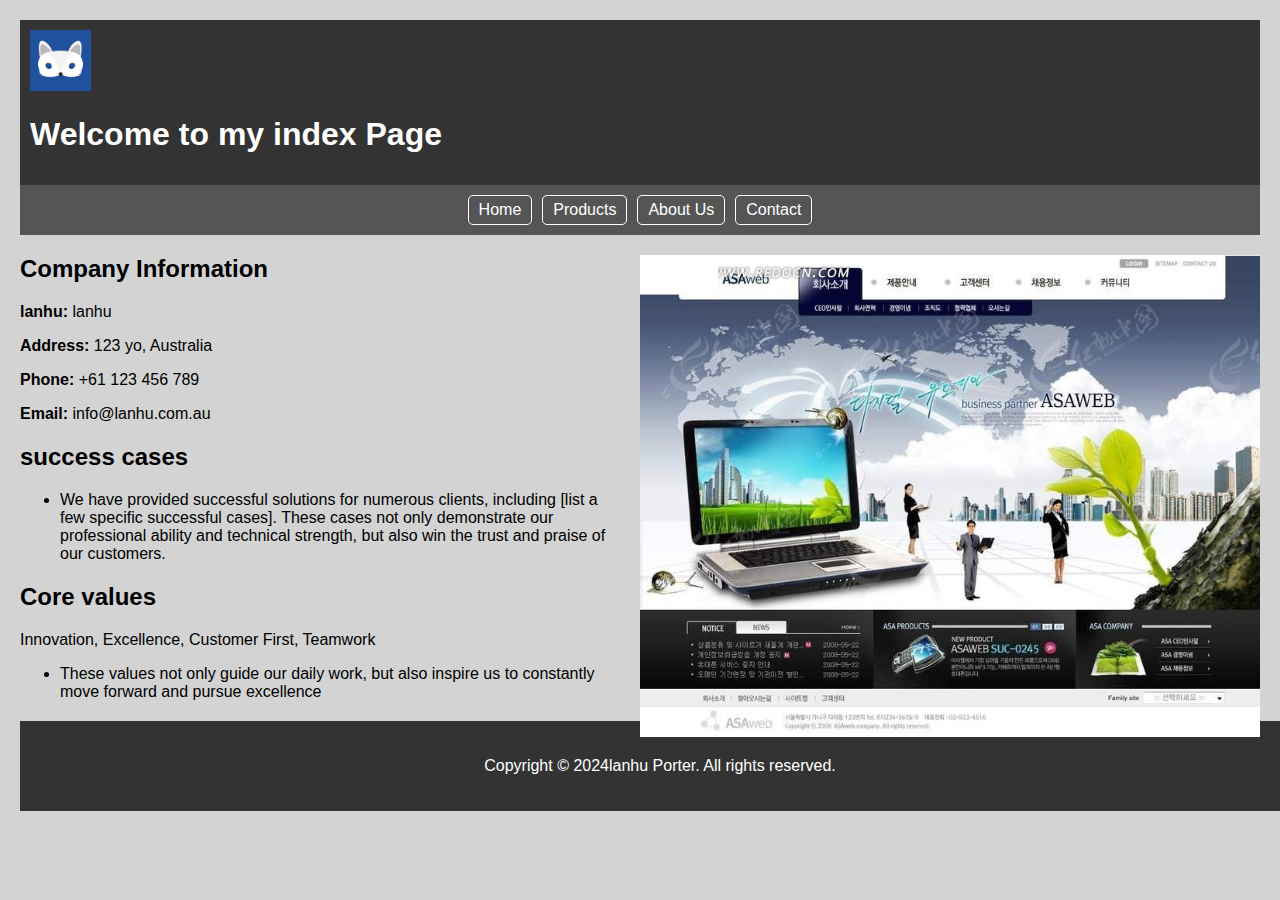
<file: index.html>
<!DOCTYPE html>  
<html lang="en">  
<head>  
    <meta charset="UTF-8">  
    <meta name="viewport" content="width=device-width, initial-scale=1.0">  
    <title>lanhu - Market Leader in ICT Gadgets and Computer Products</title>  
    <link rel="stylesheet" type="text/css" href="1.css">  
</head>  
<body>  
    
    <header>  
        <img src="logo.jpg" alt="Lanhu Logo" class="my-image">

        <h1>Welcome to my index Page</h1>  
          
    </header>  
  
    <nav>  
        <ul>  
            <li><a href="home.html">Home</a></li>  
            <li><a href="products.html">Products</a></li>  
            <li><a href="about.html">About Us</a></li>  
            <li><a href="blog.html">Contact</a></li>  
        </ul>  
    </nav>  
    <img src="222.jpg" alt="Your Image Description" class="right-image">
    <section>  
        <h2>Company Information</h2>  
        <p><strong>lanhu:</strong> lanhu</p>  
        <p><strong>Address:</strong> 123 yo, Australia</p>  
        <p><strong>Phone:</strong> +61 123 456 789</p>  
        <p><strong>Email:</strong> info@lanhu.com.au</p>  
    </section>  
  
    <section>  
        <h2>success cases</h2>  
        <ul>  
            <li>We have provided successful solutions for numerous clients, including [list a few specific successful cases]. These cases not only demonstrate our professional ability and technical strength, but also win the trust and praise of our customers.</li>  
              
        </ul>  
        
        
    </section>  
  
    <section>  
        <h2>Core values
            
        </h2>  
        <p>Innovation, Excellence, Customer First, Teamwork</p>  
        <ul>  
            <li>These values not only guide our daily work, but also inspire us to constantly move forward and pursue excellence</li>  
              
        </ul>  

    </section>  
  
    <footer>  
        <p>Copyright &copy; 2024lanhu  Porter. All rights reserved.</p>  
    </footer>  
</body>  
</html>
</file>
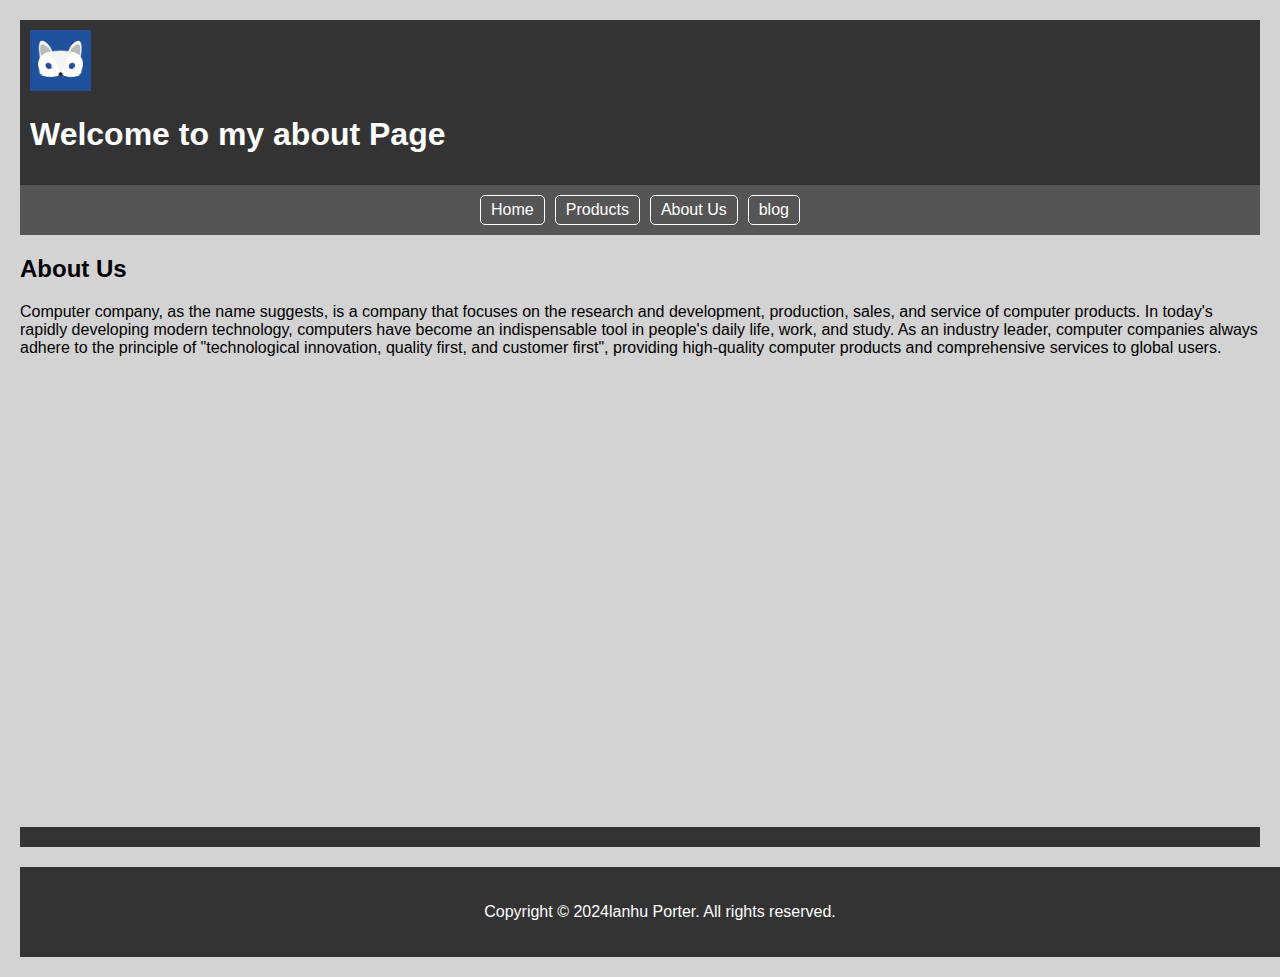
<file: about.html>
<!DOCTYPE html>    
<html lang="en">    
<head>    
    <meta charset="UTF-8">    
    <meta name="viewport" content="width=device-width, initial-scale=1.0">  
    
    
    <header>  
        <img src="logo.jpg" alt="Lanhu Logo" class="my-image">

        <h1>Welcome to my about Page</h1>  
          
    </header>  
    <nav>    
        <ul>    
            <li><a href="home.html">Home</a></li>    
            <li><a href="products.html">Products</a></li>    
            <li><a href="about.html">About Us</a></li>    
            <li><a href="blog.html">blog</a></li>     
        </ul>    
    </nav>  
    <h2>About Us</h2>  
        <p>Computer company, as the name suggests, is a company that focuses on the research and development, production, sales, and service of computer products. In today's rapidly developing modern technology, computers have become an indispensable tool in people's daily life, work, and study. As an industry leader, computer companies always adhere to the principle of "technological innovation, quality first, and customer first", providing high-quality computer products and comprehensive services to global users.</p>
        
        <div class="map-container">  
            
            <iframe src="https://ditu.gaode.com/" width="600" height="450" style="border:0;" allowfullscreen="" loading="lazy"></iframe>  
        </div> 
        <link rel="stylesheet" type="text/css" href="1.css">    
   
</head>    
<body>    
    <header>  
        
    </header>  
  
   
  
    <section>  
        
    </section>  
  
    <footer>  
        <p>Copyright &copy; 2024lanhu  Porter. All rights reserved.</p>  
    </footer>  
</body>    
</html>
</file>
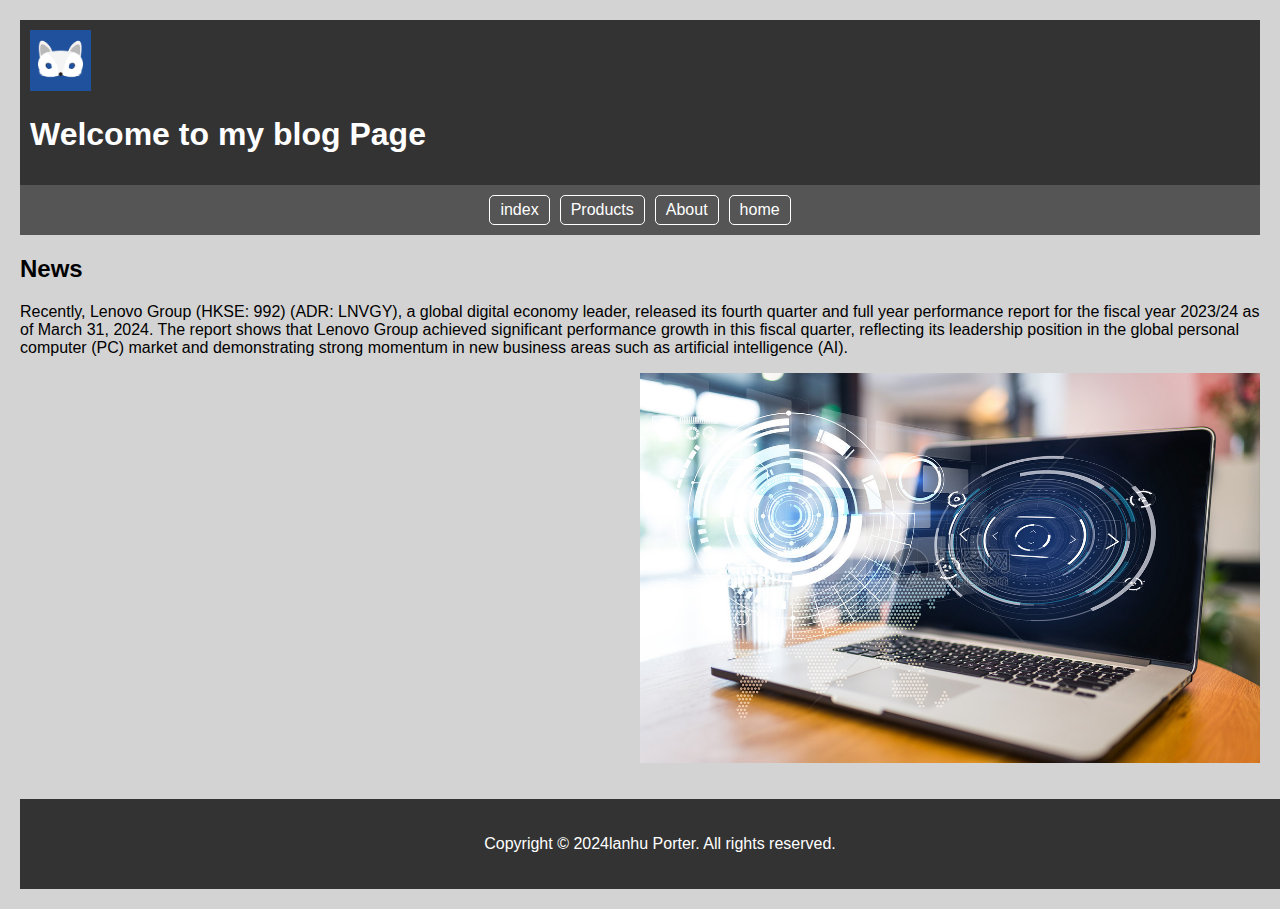
<file: blog.html>
<!DOCTYPE html>  
<html lang="en">  
<head>  
    <meta charset="UTF-8">  
    <meta name="viewport" content="width=device-width, initial-scale=1.0">  
    <title>lanhu - Market Leader in ICT Gadgets and Computer Products</title>  
    <link rel="stylesheet" type="text/css" href="1.css">  
</head>  
<body>  
    
    <header>  
        <img src="logo.jpg" alt="Lanhu Logo" class="my-image">

        <h1>Welcome to my blog Page</h1>  
          
    </header>  
  
    <nav>    
        <ul>    
            <li><a href="index.html">index</a></li>    
            <li><a href="products.html">Products</a></li>    
            <li><a href="about.html">About</a></li>    
            <li><a href="home.html">home</a></li>    
        </ul>    
    </nav>    
      
    <section>    
        <h2>News</h2>  
        <p>Recently, Lenovo Group (HKSE: 992) (ADR: LNVGY), a global digital economy leader, released its fourth quarter and full year performance report for the fiscal year 2023/24 as of March 31, 2024. The report shows that Lenovo Group achieved significant performance growth in this fiscal quarter, reflecting its leadership position in the global personal computer (PC) market and demonstrating strong momentum in new business areas such as artificial intelligence (AI).</p>   
          
        <img src="333.jpg" alt="Your Image Description" class="right-image">
        <div style="clear: both;"></div>  
    </section>
  
    
  
    <footer>  
        <p>Copyright &copy; 2024lanhu  Porter. All rights reserved.</p>  
    </footer>  
</body>  
</html>
</file>
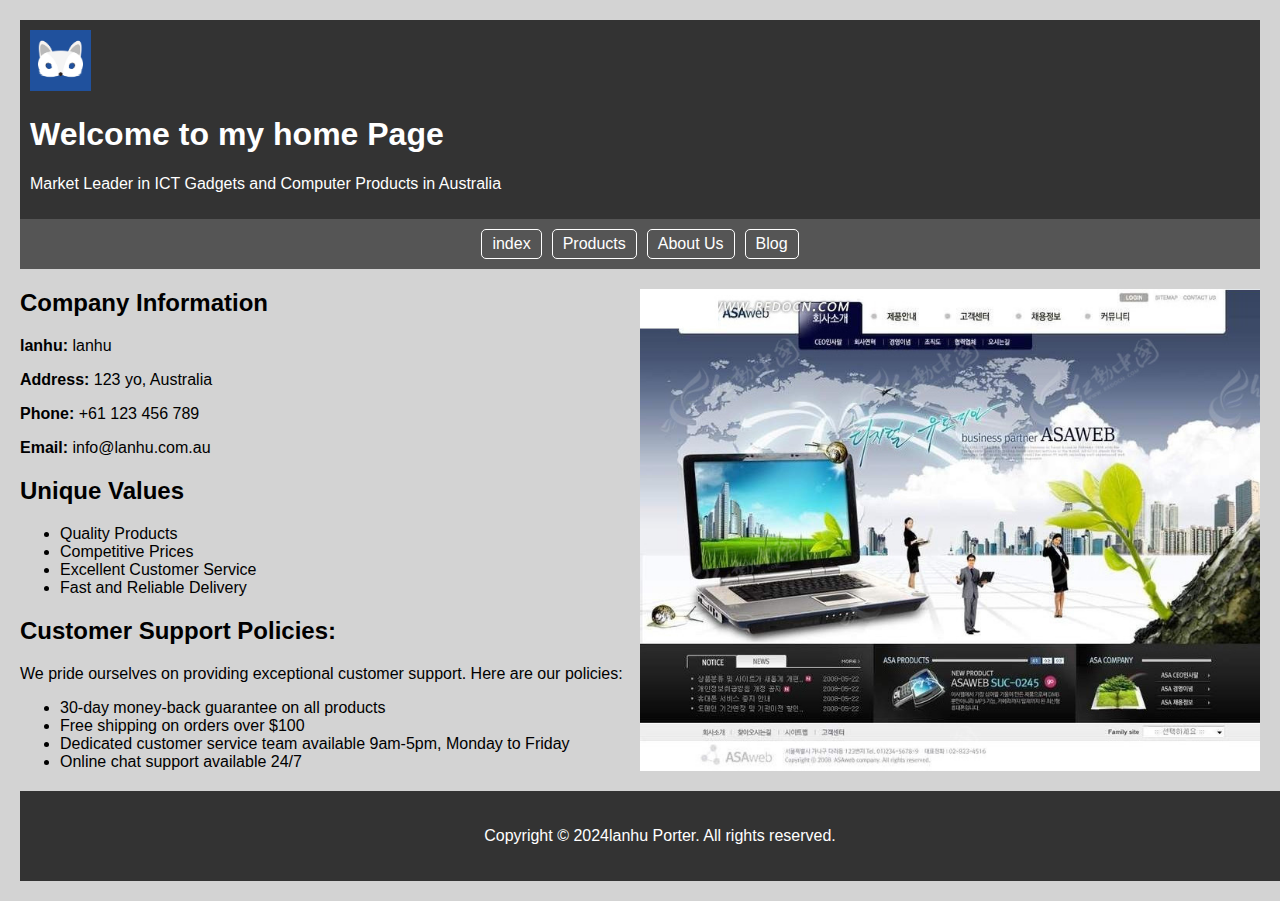
<file: home.html>
<!DOCTYPE html>  
<html lang="en">  
<head>  
    <meta charset="UTF-8">  
    <meta name="viewport" content="width=device-width, initial-scale=1.0">  
    <title>lanhu - Market Leader in ICT Gadgets and Computer Products</title>  
    <link rel="stylesheet" type="text/css" href="1.css">  
</head>  
<body>  
    
    <header>  
        <img src="logo.jpg" alt="Lanhu Logo" class="my-image">

        <h1>Welcome to my home Page</h1>  
        <p>Market Leader in ICT Gadgets and Computer Products in Australia</p>  
    </header>  
  
    <nav>  
        <ul>  
            <li><a href="index.html">index</a></li>  
            <li><a href="products.html">Products</a></li>  
            <li><a href="about.html">About Us</a></li>  
            <li><a href="blog.html">Blog</a></li>  
        </ul>  
    </nav>  
    <img src="222.jpg" alt="Your Image Description" class="right-image">
    
    <section>  
        <h2>Company Information</h2>  
        <p><strong>lanhu:</strong> lanhu</p>  
        <p><strong>Address:</strong> 123 yo, Australia</p>  
        <p><strong>Phone:</strong> +61 123 456 789</p>  
        <p><strong>Email:</strong> info@lanhu.com.au</p>  
    </section>  
  
    <section>  
        <h2>Unique Values</h2>  
        <ul>  
            <li>Quality Products</li>  
            <li>Competitive Prices</li>  
            <li>Excellent Customer Service</li>  
            <li>Fast and Reliable Delivery</li>  
        </ul>  
        
        
    </section>  
  
    <section>  
        <h2>Customer Support Policies:
            
        </h2>  
        <p>We pride ourselves on providing exceptional customer support. Here are our policies:</p>  
        <ul>  
            <li>30-day money-back guarantee on all products</li>  
            <li>Free shipping on orders over $100</li>  
            <li>Dedicated customer service team available 9am-5pm, Monday to Friday</li>  
            <li>Online chat support available 24/7</li>  
        </ul>  

    </section>  
  
    <footer>  
        <p>Copyright &copy; 2024lanhu  Porter. All rights reserved.</p>  
    </footer>  
</body>  
</html>
</file>
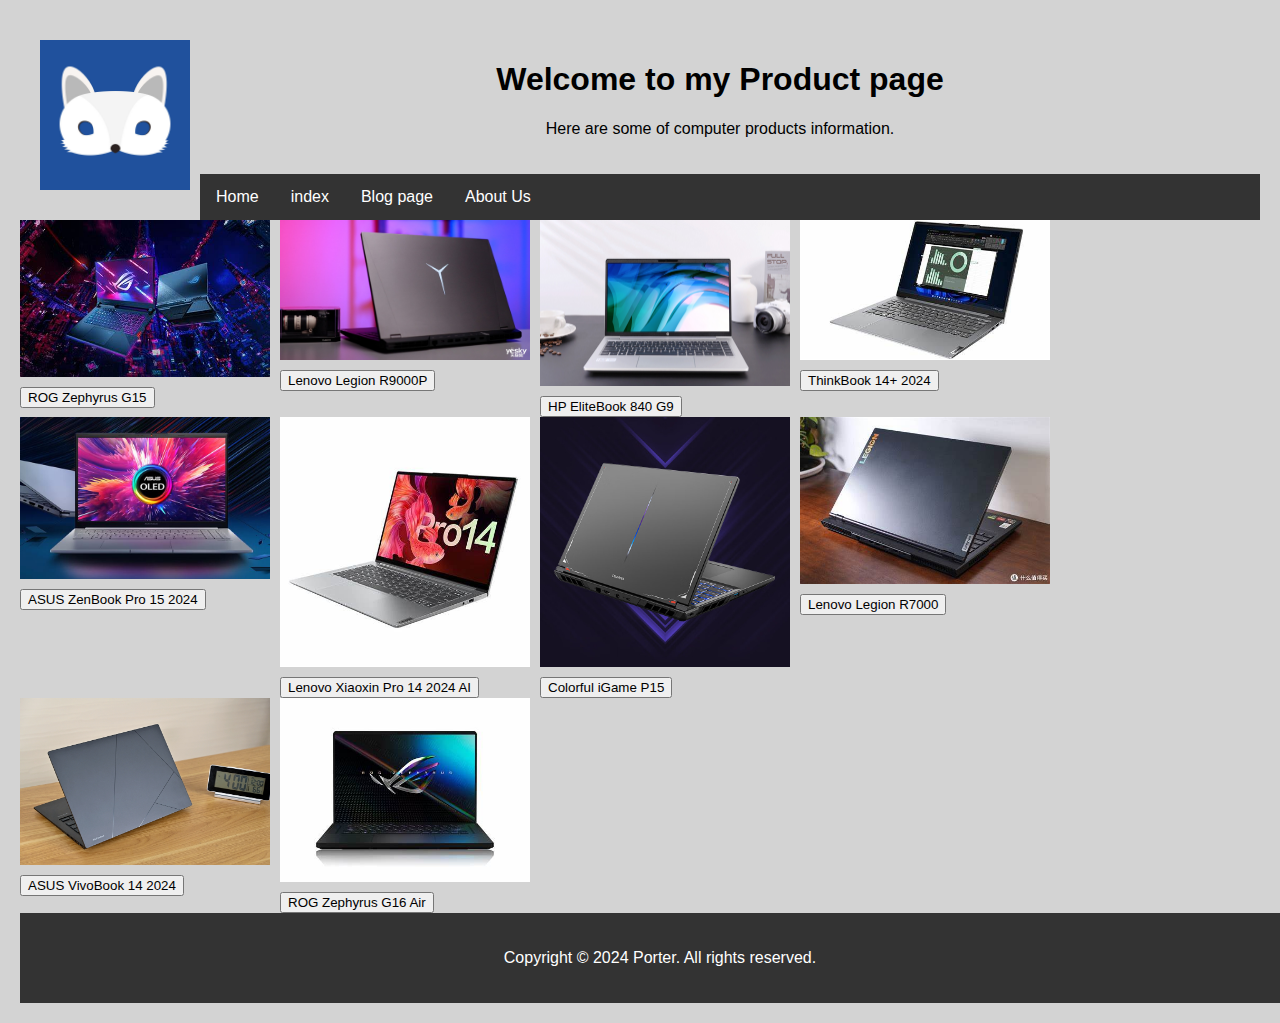
<file: products.html>
<!DOCTYPE html>    
<html lang="en">    
<head>    
<meta charset="UTF-8">    
<title>Product Portfolio</title> 
<link rel="stylesheet" type="text/css" href="1.css">   
<style>   

  
</style>    
</head>    
<body>    
    
  <div class="header">
    <img src="logo.jpg" alt="logo" class="left-image">  
    <h1>Welcome to my Product  page </h1>  
    <p>Here are some of computer products information.</p>  
  </div>   
    
  <div class="topnav">  
    <a href="home.html">Home</a>  
    <a href="index.html">index</a>
    <a href="blog.html">Blog page</a> 
    <a href="about.html">About Us</a>
     
  </div> 
    
<div class="products">    
  <!-- First product -->  
  <div class="product-item">  
    <img src="1.jpg" alt="Product 1" class="product-image">  
    <button class="product-name" onclick="showModal('productModal1')">ROG Zephyrus G15</button>  
  </div>  
  <div class="product-item">  
    <img src="2.jpg" alt="Product 2" class="product-image">  
    <button class="product-name" onclick="showModal('productModal2')">Lenovo Legion R9000P</button>  
  </div>  
  <div class="product-item">  
    <img src="3.jpg" alt="Product 3" class="product-image">  
    <button class="product-name" onclick="showModal('productModal3')">HP EliteBook 840 G9</button>  
  </div>  
  <div class="product-item">  
    <img src="4.jpg" alt="Product 4" class="product-image">  
    <button class="product-name" onclick="showModal('productModal4')">ThinkBook 14+ 2024</button>  
  </div>  
  <div class="product-item">  
    <img src="5.jpg" alt="Product 5" class="product-image">  
    <button class="product-name" onclick="showModal('productModal5')">ASUS ZenBook Pro 15 2024</button>  
  </div>  
  <div class="product-item">  
    <img src="6.jpg" alt="Product 6" class="product-image">  
    <button class="product-name" onclick="showModal('productModal6')">Lenovo Xiaoxin Pro 14 2024 AI</button>  
  </div>  
  <div class="product-item">  
    <img src="7.jpg" alt="Product 7" class="product-image">  
    <button class="product-name" onclick="showModal('productModal7')">Colorful iGame P15</button>  
  </div> 
  <div class="product-item">  
    <img src="8.jpg" alt="Product 8" class="product-image">  
    <button class="product-name" onclick="showModal('productModal8')">Lenovo Legion R7000</button>  
  </div> 
  <div class="product-item">  
    <img src="9.jpg" alt="Product 9" class="product-image">  
    <button class="product-name" onclick="showModal('productModal9')">ASUS VivoBook 14 2024</button>  
  </div> 
  <div class="product-item">  
    <img src="10.jpg" alt="Product 10" class="product-image">  
    <button class="product-name" onclick="showModal('productModal10')">ROG Zephyrus G16 Air</button>  
  </div> 
  <!-- More products can be added like this -->  
</div>  
  
<!-- Modal box for the first product -->  
<div id="productModal1" class="product-modal">  
  <div class="product-modal-content">  
    <span class="close" onclick="closeModal('productModal1')">&times;</span>
    <img src="1.jpg" alt="Product 1" class="product-image">  
    <h2>ROG Zephyrus G15</h2>  
    <p>Feature: Gaming Laptop
      Processor: i9-14900HX
      Graphics: RTX 4060
      Review: A top-tier gaming laptop with powerful performance, perfect for gamers seeking the ultimate gaming experience.</p>  
    <!-- Add more detailed information about the product here -->  
  </div>  
</div> 
<div id="productModal2" class="product-modal">  
    <div class="product-modal-content">  
      <span class="close" onclick="closeModal('productModal2')">&times;</span>
      <img src="2.jpg" alt="Product 2" class="product-image">  
      <h2>Lenovo Legion R9000P</h2>  
      <p>Feature: Gaming Laptop
        Processor: R9-7945HX
        Graphics: RTX 4060
        Review: A stellar gaming laptop in China, known for its excellent hardware stacking and performance tuning, loved by consumers.</p>  
      <!-- Add more detailed information about the product here -->  
    </div>  
  </div> 
  <div id="productModal3" class="product-modal">  
    <div class="product-modal-content">  
      <span class="close" onclick="closeModal('productModal3')">&times;</span>
      <img src="3.jpg" alt="Product 3" class="product-image">  
      <h2>HP EliteBook 840 G9
      </h2>  
      <p>Feature: Business Laptop
        Processor: Intel Core i5 flagship processor
        Review: The best-configured laptop in the four-thousand price range, with excellent cooling performance and long battery life.</p>  
      <!-- Add more detailed information about the product here -->  
    </div>  
  </div>
  <div id="productModal4" class="product-modal">  
    <div class="product-modal-content">  
      <span class="close" onclick="closeModal('productModal4')">&times;</span>
      <img src="4.jpg" alt="Product 4" class="product-image">  
      <h2>ThinkBook 14+ 2024</h2>  
      <p>Feature: High-value Lightweight Laptop
        Processor: Various processors available based on configuration
        Review: Lightweight and portable, suitable for students and office workers, offering excellent value for money.</p>
    </div>  
  </div>
  <div id="productModal5" class="product-modal">  
    <div class="product-modal-content">  
      <span class="close" onclick="closeModal('productModal5')">&times;</span>
      <img src="5.jpg" alt="Product 5" class="product-image">  
      <h2>ASUS ZenBook Pro 15 2024</h2>  
      <p>Feature: High-value Lightweight Laptop
        Processor: Various processors available based on configuration
        Review: One of the best value-for-money lightweight laptops with a 15.6-inch screen, suitable for users who need a larger display.</p>  
      <!-- Add more detailed information about the product here -->  
    </div>  
  </div>
  <div id="productModal6" class="product-modal">  
    <div class="product-modal-content">  
      <span class="close" onclick="closeModal('productModal6')">&times;</span>
      <img src="6.jpg" alt="Product 6" class="product-image">  
      <h2>Lenovo Xiaoxin Pro 14 2024 AI</h2>  
      <p>Feature: Lightweight Laptop
        Processor: AMD Ryzen 7 8845H
        Review: Powerful performance, equipped with a high-resolution OLED screen, suitable for office work and entertainment.</p>  
      <!-- Add more detailed information about the product here -->  
    </div>  
  </div>
  <div id="productModal7" class="product-modal">  
    <div class="product-modal-content">  
      <span class="close" onclick="closeModal('productModal7')">&times;</span>
      <img src="7.jpg" alt="Product 7" class="product-image">  
      <h2>Colorful iGame P15</h2>  
      <p>Feature: Gaming Laptop
        Processor: 13th Gen Intel Core i7
        Graphics: RTX 4060
        Review: Powerful performance, designed specifically for gaming and high-load tasks, perfect for gaming enthusiasts.</p>
    </div>  
  </div>
  <div id="productModal8" class="product-modal">  
    <div class="product-modal-content">  
      <span class="close" onclick="closeModal('productModal8')">&times;</span>
      <img src="8.jpg" alt="Product 8" class="product-image">  
      <h2>Lenovo Legion R7000</h2>  
      <p>Feature: Gaming Laptop
        Processor: AMD Ryzen 7 7000 Series
        Graphics: RTX 4060
        Review: Provides excellent gaming performance with a low-key and professional appearance, suitable for gamers.
        </p>
      <!-- Add more detailed information about the product here -->  
    </div>  
  </div>
  <div id="productModal9" class="product-modal">  
    <div class="product-modal-content">  
      <span class="close" onclick="closeModal('productModal9')">&times;</span>
      <img src="9.jpg" alt="Product 9" class="product-image">  
      <h2>ASUS VivoBook 14 2024</h2>  
      <p>Feature: Lightweight Laptop
        Processor: Various processors available based on configuration
        Review: A high-quality lightweight laptop offering excellent value for money, suitable for users who value quality.</p>
    </div>  
  </div>
  <div id="productModal10" class="product-modal">  
    <div class="product-modal-content">  
      <span class="close" onclick="closeModal('productModal10')">&times;</span>
      <img src="10.jpg" alt="Product 10" class="product-image">  
      <h2>ROG Zephyrus G16 Air</h2>  
      <p>Feature: All-rounder Laptop
        Processor: Various processors available based on configuration
        Review: A high-value all-rounder laptop with balanced performance, perfect for users who need both high performance and portability.</p>
      <!-- Add more detailed information about the product here -->  
    </div>  
  </div>
  
<script>  
// Function for displaying modal boxes  
function showModal(modalId) {  
  var modal = document.getElementById(modalId);  
  modal.style.display = "block";  
}  
  
// Function to close modal boxes  
function closeModal(modalId) {  
  var modal = document.getElementById(modalId);  
  modal.style.display = "none";  
}  
</script>

<footer>  
    <div class="footer-content">  
    <p>Copyright &copy; 2024 Porter. All rights reserved.</p>  
        
  </footer>  
  
</body>  
</html>
</file>
<file: 1.css>
Porter Shen Zekai
body {    
    font-family: Arial, sans-serif;    
    margin: 0;    
    padding: 20px;    
}    
header {    
    background-color: #333;    
    color: #fff;    
    padding: 10px;    
}    
nav {    
    background-color: #555;  
    text-align: center;    
    margin-bottom: 20px;    
    padding: 10px 0;   
}    
nav ul {    
    list-style-type: none;    
    padding: 0;    
    margin: 0;    
    display: flex;  
    justify-content: center; 
}    
nav ul li {    
    margin-right: 10px;    
}    
nav ul li:last-child {    
    margin-right: 0; }

nav ul li a {    
    color: #fff;    
    text-decoration: none;    
    padding: 5px 10px;    
    border: 1px solid #fff;    
    border-radius: 5px;    
    transition: all 0.3s ease;    
    display: inline-block;   
}    
nav ul li a:hover {    
    background-color: #fff;    
    color: #333;    
}    
section {    
    margin-bottom: 20px;    
}    

footer {  
    background-color: #333;  
    color: #fff;  
    padding: 5px;  
    text-align: center;  
     
    bottom: 0;  
    width: 100%;  
}  


.my-image {  
    max-width: 5%;   
    height: auto;}




     body {  
        font-family: Arial, sans-serif;  
        margin: 0;  
        padding: 20px;  
    }  

    header {  
        background-color: #333;  
        color: #fff;  
        padding: 10px;  
    }  

    nav {  
        text-align: center;  
        margin-bottom: 20px;  
    }  

    nav ul {  
        list-style-type: none;  
        padding: 0;  
        margin: 0;  
    }  

    nav ul li {  
        display: inline-block;  
        margin-right: 10px;  
    }  

    nav ul li a {  
        color: #fff;  
        text-decoration: none;  
        padding: 5px 10px;  
        border: 1px solid #fff;  
        border-radius: 5px;  
        transition: all 0.3s ease;  
    }  

    nav ul li a:hover {  
        background-color: #fff;  
        color: #333;  
    }  

    .product {  
        margin-bottom: 20px;  
        text-align: center;  
    }  

    .product img {  
        width: 100px; 
        height: auto;  
        border-radius: 5px;  
    }  

    .product-description {  
        margin-top: 10px;  
    }  

    footer {  
        background-color: #333;  
        color: #fff;  
        padding: 5px;  
        text-align: center;  
         
        bottom: 0; 
        width: 100%;  
    }  


      
          
    body {      
        font-family: Arial, sans-serif;      
        margin: 0;      
        padding: 20px;      
    }      
    header {      
        background-color: #333;      
        color: #fff;      
        padding: 10px;      
    }      
    nav {      
        background-color: #555;      
        text-align: center;      
        margin-bottom: 20px;      
        padding: 10px 0;      
    }      
    nav ul {      
        list-style-type: none;      
        padding: 0;      
        margin: 0;      
        display: flex;      
        justify-content: center;      
    }      
    nav ul li {      
        margin-right: 10px;      
    }      
    nav ul li:last-child {      
        margin-right: 0;      
    }    
    nav ul li a {      
        color: #fff;      
        text-decoration: none;      
        padding: 5px 10px;      
        border: 1px solid #fff;      
        border-radius: 5px;      
        transition: all 0.3s ease;      
        display: inline-block;      
    }      
    nav ul li a:hover {      
        background-color: #fff;      
        color: #333;      
    }      
    section {      
        margin-bottom: 20px;      
    }      

     
    footer {  
        background-color: #333;  
        color: #fff;  
        text-align: center;  
        padding: 5px;  
        
        bottom: 0; 
        width: 100%;  
    }  

   
 
    body {  
        font-family: Arial, sans-serif;  
        margin: 0;  
        padding: 20px;  
    }  

    header {  
        background-color: #333;  
        color: #fff;  
        padding: 10px;  
    }  

    nav {  
        text-align: center;  
        margin-bottom: 20px;  
    }  

   

    .news-item {  
        margin-bottom: 20px;  
        padding-bottom: 20px;  
        border-bottom: 1px solid #ccc;  
    }  

    .news-item:last-child {  
        border-bottom: none;  
    }  

    footer {  
background-color: #333;  
color: #fff;  
padding: 5px;  
text-align: center;  
 
bottom: 0;  
width: 100%;  
}  
    
    
 
  
.right-image {  
    float: right;  
    margin: 0 0 1em 1em; 
    max-width: 50%;  
    height: auto;   
}



body {
    background-color:lightgrey;
  }
  .left-image {  
              float: left; /* Float the image to the left */  
              width: 150px; /* Custom image width */  
              height: auto; /* Maintain the original aspect ratio of the image */  
              margin-right: 10px; /* Add some spacing on the right side */  
          }  
  .header {  
    background-color: lightgrey;  
    text-align: center;  
    padding: 20px;  
  }  
  .topnav {    
    overflow: hidden;    
    background-color: #333;    
  }    
  .topnav a {    
    float: left;    
    display: block;    
    color: white;    
    text-align: center;    
    padding: 14px 16px;    
    text-decoration: none;    
  }    
  .topnav a:hover {    
    background-color: lightgrey;    
    color: white;    
  }  
  .products {  
    display: flex;  
    flex-wrap: wrap; /* If line breaks are needed */  
  }     
  .product {    
    /* Remove text align: center; Style to display images and buttons starting from the left side */  
    margin-bottom: 20px; /* The spacing between each product */  
  }    
  .product-item { /* Add container class */  
    display: flex; /* Use Flex layout to display images and buttons on one line */  
    flex-direction: column; /* The default is column, but it can also be explicitly specified */  
    align-items: flex-start; /* Align content from the left */
    margin-right: 10px; /* Optional: Add right margin to each project */  
  }  
  .product-item:last-child {  
    margin-right: 0;  
  }
  .product-image {    
    width: 250px;  
    height: auto;  
    display: block; /* Ensure that the image is a block level element */  
    margin: 0; /* Remove margin as spacing has already been controlled in the. product item */  
  }    
  .product-name {    
    margin-top: 10px; /* The spacing between buttons and images */  
    cursor: pointer;    
  }    
  .product-modal {    
    display: none; /* Hidden by default */  
    position: fixed; /* Stay in place */  
    z-index: 1; /* Sit on top */  
    left: 0;  
    top: 0;  
    width: 100%; /* Full width */  
    height: 100%; /* Full height */  
    overflow: auto; /* Enable scroll if needed */  
    background-color: rgba(0,0,0,0.4); /* Fallback color */  
    background-color: rgba(0,0,0,0.9); /* Black w/ opacity */  
  }  
    
  .product-modal-content {  
    background-color: lightgrey;  
    margin: 15% auto; /* 15% from the top and centered */  
    padding: 20px;  
    border: 1px solid red;  
    width: 50%; /* Could be more or less, depending on screen size */  
  }  
    
  /* The Close Button */  
  .close {  
    color: #aaa;  
    float: right;  
    font-size: 28px;  
    font-weight: bold;  
  }  
    
  .close:hover,  
  .close:focus {  
    color: lightblue;  
    text-decoration: none;  
    cursor: pointer;  
  }  
  footer {  
    background-color: #333; /* Footer background color */  
    color: #fff; /* Text color */  
    padding: 20px; /* Padding */  
    text-align: center; /* Text alignment */  
  }  
    
  footer a {  
    color: #fff; /* Link color */  
    text-decoration: none; /* Remove underline from links */  
  }  
    
  footer a:hover {  
    color: #ccc; /* Link color on hover */  
    text-decoration: underline; /* Show underline on hover */  
  }
</file>
